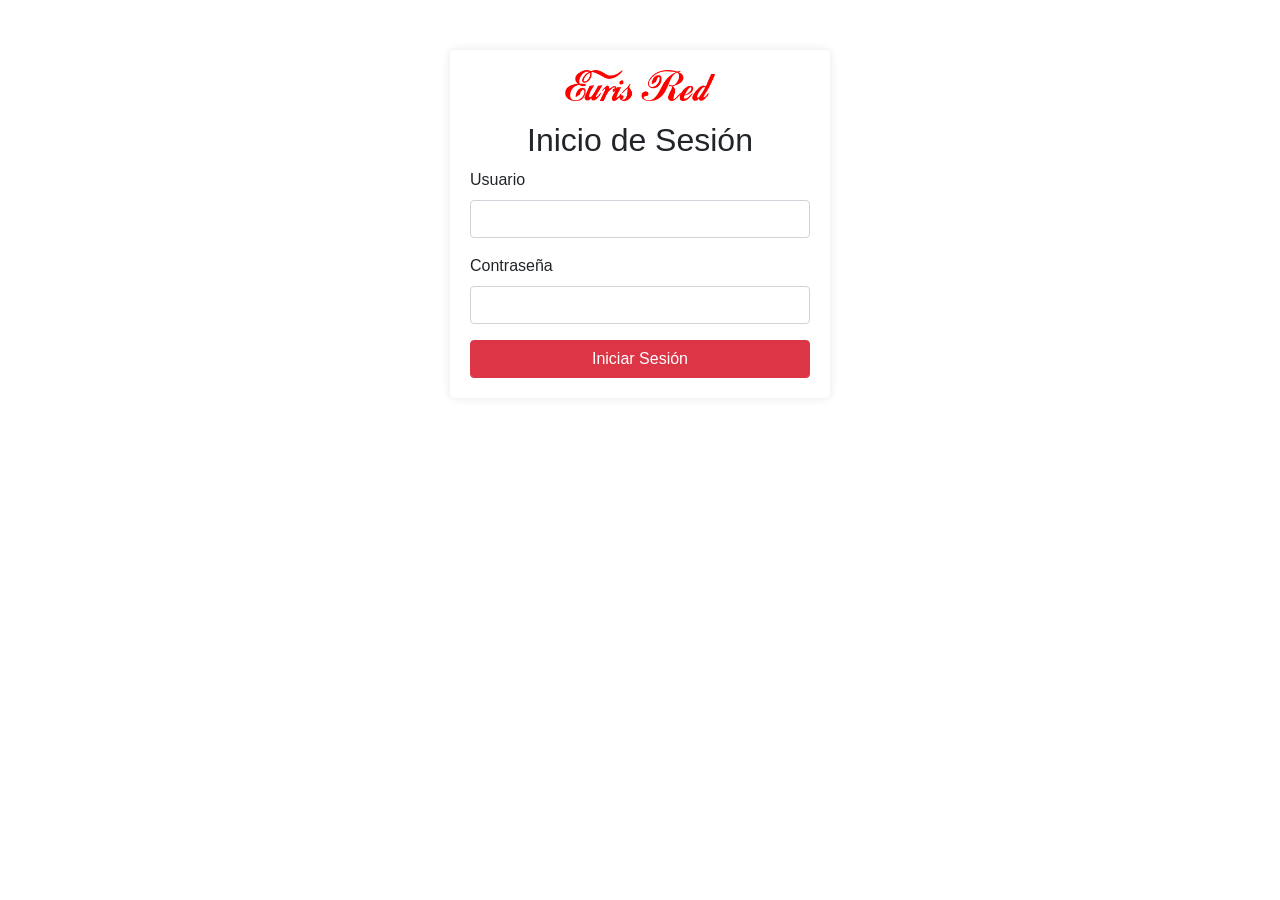
<file: index.html>
<!DOCTYPE html>
<html lang="es">
<head>
    <meta charset="UTF-8">
    <meta name="viewport" content="width=device-width, initial-scale=1.0">
    <title>Inicio de Sesión</title>
    <link href="https://maxcdn.bootstrapcdn.com/bootstrap/4.5.2/css/bootstrap.min.css" rel="stylesheet">
    <link href="style.css" rel="stylesheet">
</head>
<body>

<div class="contenedor">
    <img src="logo.jpg" alt="Logo" class="logo">
    <h2 class="text-center">Inicio de Sesión</h2>
    <form id="formulario-inicio-sesion">
        <div class="form-group">
            <label for="usuario">Usuario</label>
            <input type="text" class="form-control" id="usuario" required>
        </div>
        <div class="form-group">
            <label for="contrasena">Contraseña</label>
            <input type="password" class="form-control" id="contrasena" required>
        </div>
        <button type="submit" class="btn btn-danger btn-block">Iniciar Sesión</button>
        <div id="mensaje-error">Usuario o contraseña incorrectos. Inténtelo de nuevo.</div>
    </form>
</div>

<script src="https://ajax.googleapis.com/ajax/libs/jquery/3.5.1/jquery.min.js"></script>
<script src="https://maxcdn.bootstrapcdn.com/bootstrap/4.5.2/js/bootstrap.min.js"></script>
<script src="funciones.js"></script>

</body>
</html>
</file>
<file: style.css>
.contenedor {
    max-width: 380px;
    margin: 50px auto;
    padding: 20px;
    box-shadow: 0 0 10px rgba(0, 0, 0, 0.1);
    border-radius: 5px;
    background-color: #fff;
}
.logo {
    display: block;
    margin: 0 auto 20px auto;
    max-width: 150px;
}
#mensaje-error {
    display: none;
    color: slateblue;
    margin-top: 10px;
}
</file>
